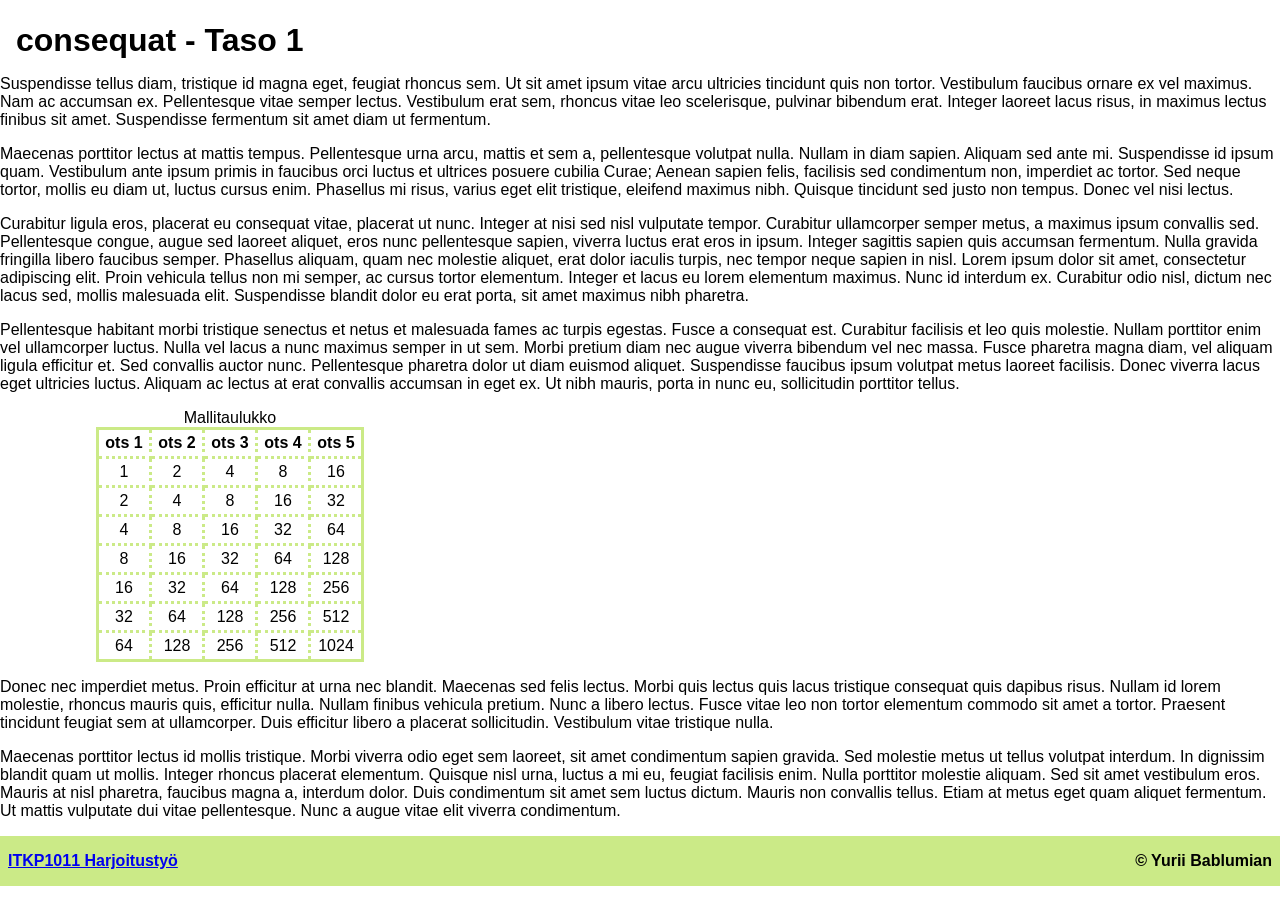
<file: consequat/index.html>
<!DOCTYPE html> 
<html lang="fi" xmlns="http://www.w3.org/1999/xhtml" xml:lang="fi">
    <head>
        <meta charset="utf-8">
        <meta name="viewport" content="width=device-width, initial-scale=1.0" />
        <base href="../"/>
		<title>consequat - ITKP1011-Harjoitustyö</title>
		<link rel="stylesheet" href="style.css">
    	<script src="https://appro.mit.jyu.fi/tools/htmlinspector/html-inspector.js"></script> 
    	<script src="https://appro.mit.jyu.fi/tools/itkp1011/itkp1011.js"></script> 
    </head>
<body>
    <div id="wrapper">
        <!--#include virtual="../itkp1011.ssi"-->

        <main>
            <h1>consequat - Taso 1</h1>

            <p>Suspendisse tellus diam, tristique id magna eget, feugiat rhoncus sem. Ut sit amet ipsum vitae arcu ultricies tincidunt quis non tortor. Vestibulum faucibus ornare ex vel maximus. Nam ac accumsan ex. Pellentesque vitae semper lectus. Vestibulum erat sem, rhoncus vitae leo scelerisque, pulvinar bibendum erat. Integer laoreet lacus risus, in maximus lectus finibus sit amet. Suspendisse fermentum sit amet diam ut fermentum.</p>

            <p>Maecenas porttitor lectus at mattis tempus. Pellentesque urna arcu, mattis et sem a, pellentesque volutpat nulla. Nullam in diam sapien. Aliquam sed ante mi. Suspendisse id ipsum quam. Vestibulum ante ipsum primis in faucibus orci luctus et ultrices posuere cubilia Curae; Aenean sapien felis, facilisis sed condimentum non, imperdiet ac tortor. Sed neque tortor, mollis eu diam ut, luctus cursus enim. Phasellus mi risus, varius eget elit tristique, eleifend maximus nibh. Quisque tincidunt sed justo non tempus. Donec vel nisi lectus.</p>

            <p>Curabitur ligula eros, placerat eu consequat vitae, placerat ut nunc. Integer at nisi sed nisl vulputate tempor. Curabitur ullamcorper semper metus, a maximus ipsum convallis sed. Pellentesque congue, augue sed laoreet aliquet, eros nunc pellentesque sapien, viverra luctus erat eros in ipsum. Integer sagittis sapien quis accumsan fermentum. Nulla gravida fringilla libero faucibus semper. Phasellus aliquam, quam nec molestie aliquet, erat dolor iaculis turpis, nec tempor neque sapien in nisl. Lorem ipsum dolor sit amet, consectetur adipiscing elit. Proin vehicula tellus non mi semper, ac cursus tortor elementum. Integer et lacus eu lorem elementum maximus. Nunc id interdum ex. Curabitur odio nisl, dictum nec lacus sed, mollis malesuada elit. Suspendisse blandit dolor eu erat porta, sit amet maximus nibh pharetra.</p>

            <p>Pellentesque habitant morbi tristique senectus et netus et malesuada fames ac turpis egestas. Fusce a consequat est. Curabitur facilisis et leo quis molestie. Nullam porttitor enim vel ullamcorper luctus. Nulla vel lacus a nunc maximus semper in ut sem. Morbi pretium diam nec augue viverra bibendum vel nec massa. Fusce pharetra magna diam, vel aliquam ligula efficitur et. Sed convallis auctor nunc. Pellentesque pharetra dolor ut diam euismod aliquet. Suspendisse faucibus ipsum volutpat metus laoreet facilisis. Donec viverra lacus eget ultricies luctus. Aliquam ac lectus at erat convallis accumsan in eget ex. Ut nibh mauris, porta in nunc eu, sollicitudin porttitor tellus.</p>

            <table>
                <caption>Mallitaulukko</caption>
                <tbody>
                    <tr>
                        <th>ots 1</th>
                        <th>ots 2</th>
                        <th>ots 3</th>
                        <th>ots 4</th>
                        <th>ots 5</th>
                    </tr>
                    <tr>
                        <td>1</td>
                        <td>2</td>
                        <td>4</td>
                        <td>8</td>
                        <td>16</td>
                    </tr>
                    <tr>
                        <td>2</td>
                        <td>4</td>
                        <td>8</td>
                        <td>16</td>
                        <td>32</td>
                    </tr>
                    <tr>
                        <td>4</td>
                        <td>8</td>
                        <td>16</td>
                        <td>32</td>
                        <td>64</td>
                    </tr>
                    <tr>
                        <td>8</td>
                        <td>16</td>
                        <td>32</td>
                        <td>64</td>
                        <td>128</td>
                    </tr>
                    <tr>
                        <td>16</td>
                        <td>32</td>
                        <td>64</td>
                        <td>128</td>
                        <td>256</td>
                    </tr>
                    <tr>
                        <td>32</td>
                        <td>64</td>
                        <td>128</td>
                        <td>256</td>
                        <td>512</td>
                    </tr>
                    <tr>
                        <td>64</td>
                        <td>128</td>
                        <td>256</td>
                        <td>512</td>
                        <td>1024</td>
                    </tr>
                </tbody>
            </table>

            <p>Donec nec imperdiet metus. Proin efficitur at urna nec blandit. Maecenas sed felis lectus. Morbi quis lectus quis lacus tristique consequat quis dapibus risus. Nullam id lorem molestie, rhoncus mauris quis, efficitur nulla. Nullam finibus vehicula pretium. Nunc a libero lectus. Fusce vitae leo non tortor elementum commodo sit amet a tortor. Praesent tincidunt feugiat sem at ullamcorper. Duis efficitur libero a placerat sollicitudin. Vestibulum vitae tristique nulla.</p>

            <p>Maecenas porttitor lectus id mollis tristique. Morbi viverra odio eget sem laoreet, sit amet condimentum sapien gravida. Sed molestie metus ut tellus volutpat interdum. In dignissim blandit quam ut mollis. Integer rhoncus placerat elementum. Quisque nisl urna, luctus a mi eu, feugiat facilisis enim. Nulla porttitor molestie aliquam. Sed sit amet vestibulum eros. Mauris at nisl pharetra, faucibus magna a, interdum dolor. Duis condimentum sit amet sem luctus dictum. Mauris non convallis tellus. Etiam at metus eget quam aliquet fermentum. Ut mattis vulputate dui vitae pellentesque. Nunc a augue vitae elit viverra condimentum.</p>

        </main>
    </div>

    <footer>
        <a href="./">ITKP1011 Harjoitustyö</a>
        <span>© Yurii Bablumian</span>
    </footer>

</body>
</html>
</file>
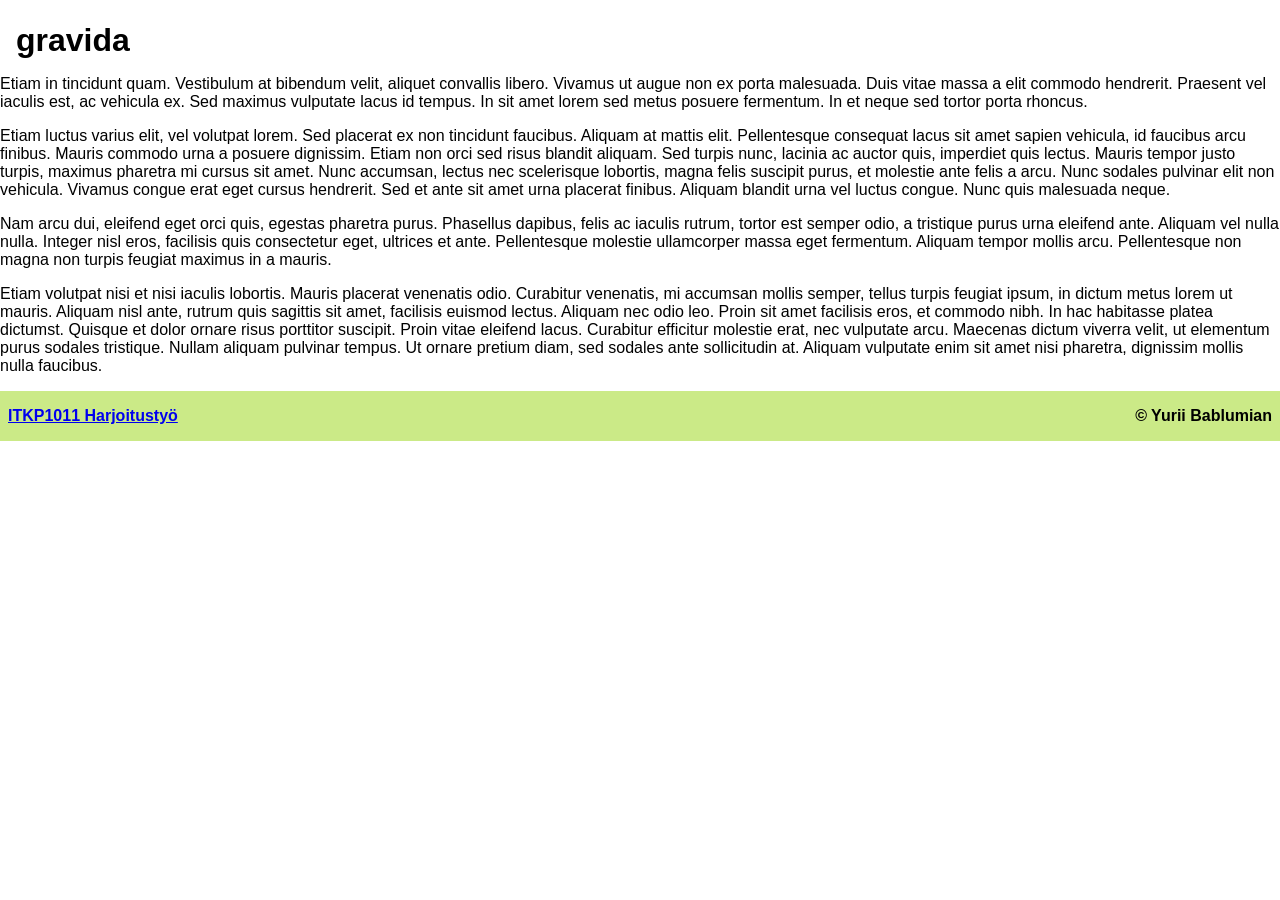
<file: gravida/index.html>
<!DOCTYPE html> 
<html lang="fi" xmlns="http://www.w3.org/1999/xhtml" xml:lang="fi">
    <head>
        <meta charset="utf-8">
        <meta name="viewport" content="width=device-width, initial-scale=1" >
        <base href="../"/>
		<title>gravida - ITKP1011-Harjoitustyö</title>
		<link rel="stylesheet" href="style.css">
    	<script src="https://appro.mit.jyu.fi/tools/htmlinspector/html-inspector.js"></script> 
    	<script src="https://appro.mit.jyu.fi/tools/itkp1011/itkp1011.js"></script> 
    </head>
<body>
<div id="wrapper">
        <!--#include virtual="../itkp1011.ssi"-->
    <main>
        <h1>gravida</h1>
        <p>Etiam in tincidunt quam. Vestibulum at bibendum velit, aliquet convallis libero. Vivamus ut augue non ex porta malesuada. Duis vitae massa a elit commodo hendrerit. Praesent vel iaculis est, ac vehicula ex. Sed maximus vulputate lacus id tempus. In sit amet lorem sed metus posuere fermentum. In et neque sed tortor porta rhoncus.</p>

        <p>Etiam luctus varius elit, vel volutpat lorem. Sed placerat ex non tincidunt faucibus. Aliquam at mattis elit. Pellentesque consequat lacus sit amet sapien vehicula, id faucibus arcu finibus. Mauris commodo urna a posuere dignissim. Etiam non orci sed risus blandit aliquam. Sed turpis nunc, lacinia ac auctor quis, imperdiet quis lectus. Mauris tempor justo turpis, maximus pharetra mi cursus sit amet. Nunc accumsan, lectus nec scelerisque lobortis, magna felis suscipit purus, et molestie ante felis a arcu. Nunc sodales pulvinar elit non vehicula. Vivamus congue erat eget cursus hendrerit. Sed et ante sit amet urna placerat finibus. Aliquam blandit urna vel luctus congue. Nunc quis malesuada neque.</p>

        <p>Nam arcu dui, eleifend eget orci quis, egestas pharetra purus. Phasellus dapibus, felis ac iaculis rutrum, tortor est semper odio, a tristique purus urna eleifend ante. Aliquam vel nulla nulla. Integer nisl eros, facilisis quis consectetur eget, ultrices et ante. Pellentesque molestie ullamcorper massa eget fermentum. Aliquam tempor mollis arcu. Pellentesque non magna non turpis feugiat maximus in a mauris.</p>

        <p>Etiam volutpat nisi et nisi iaculis lobortis. Mauris placerat venenatis odio. Curabitur venenatis, mi accumsan mollis semper, tellus turpis feugiat ipsum, in dictum metus lorem ut mauris. Aliquam nisl ante, rutrum quis sagittis sit amet, facilisis euismod lectus. Aliquam nec odio leo. Proin sit amet facilisis eros, et commodo nibh. In hac habitasse platea dictumst. Quisque et dolor ornare risus porttitor suscipit. Proin vitae eleifend lacus. Curabitur efficitur molestie erat, nec vulputate arcu. Maecenas dictum viverra velit, ut elementum purus sodales tristique. Nullam aliquam pulvinar tempus. Ut ornare pretium diam, sed sodales ante sollicitudin at. Aliquam vulputate enim sit amet nisi pharetra, dignissim mollis nulla faucibus.</p>
    </main>
</div>

    <footer>
        <a href="./">ITKP1011 Harjoitustyö</a>
        <span>© Yurii Bablumian</span>
    </footer>

</body>
</html>
</file>
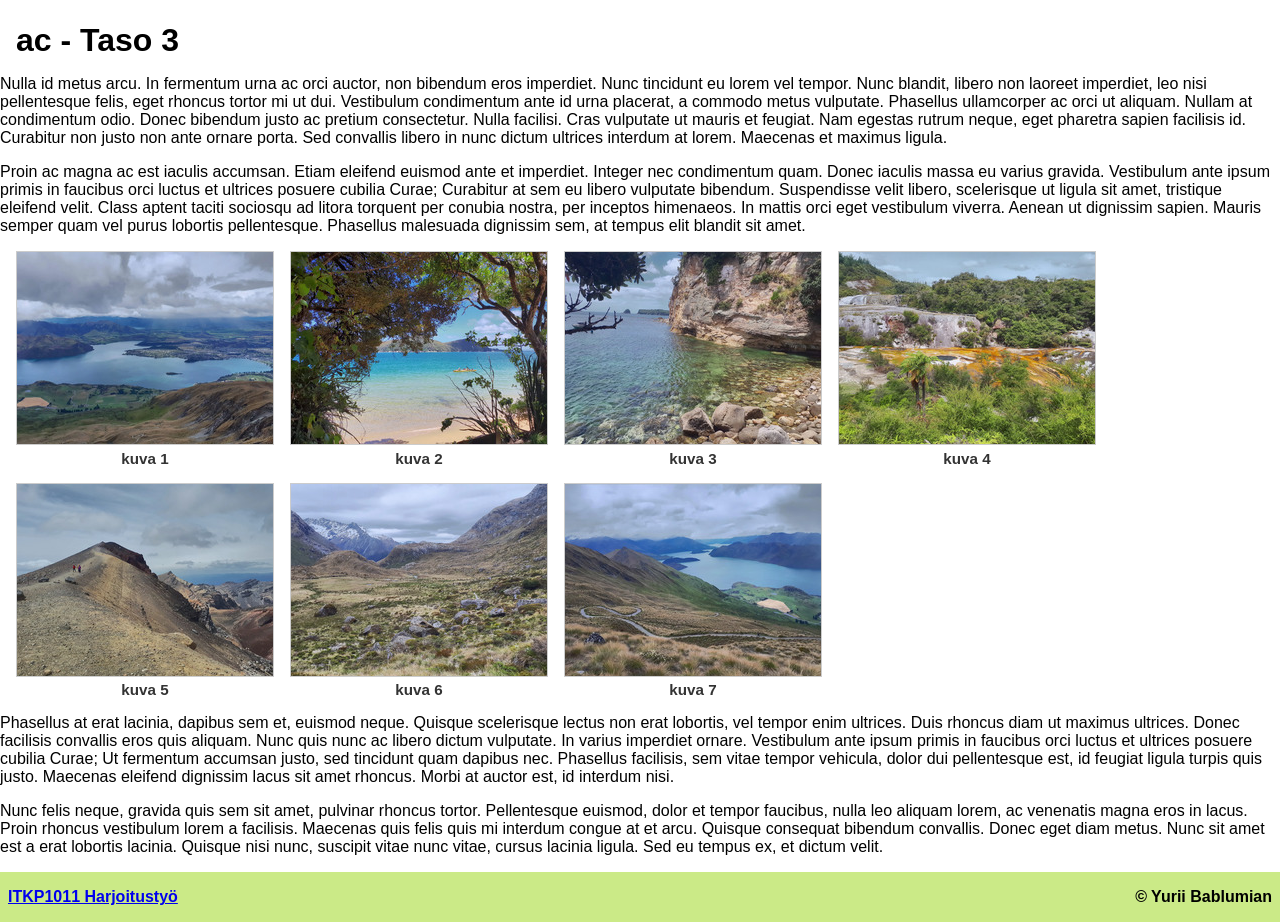
<file: consequat/ac/index.html>
<!DOCTYPE html> 
<html lang="fi" xmlns="http://www.w3.org/1999/xhtml" xml:lang="fi">
    <head>
        <meta charset="utf-8">
        <meta name="viewport" content="width=device-width, initial-scale=1" >
        <base href="./"/>
		<title>ac - ITKP1011-Harjoitustyö</title>
		<link rel="stylesheet" href="../../style.css">
    	<script src="https://appro.mit.jyu.fi/tools/htmlinspector/html-inspector.js"></script> 
    	<script src="https://appro.mit.jyu.fi/tools/itkp1011/itkp1011.js"></script> 
    </head>
<body>

    <div id="wrapper">
        <!--#include virtual="../itkp1011.ssi"-->

        <main>
            <h1>ac - Taso 3</h1>

            <p>Nulla id metus arcu. In fermentum urna ac orci auctor, non bibendum eros imperdiet. Nunc tincidunt eu lorem vel tempor. Nunc blandit, libero non laoreet imperdiet, leo nisi pellentesque felis, eget rhoncus tortor mi ut dui. Vestibulum condimentum ante id urna placerat, a commodo metus vulputate. Phasellus ullamcorper ac orci ut aliquam. Nullam at condimentum odio. Donec bibendum justo ac pretium consectetur. Nulla facilisi. Cras vulputate ut mauris et feugiat. Nam egestas rutrum neque, eget pharetra sapien facilisis id. Curabitur non justo non ante ornare porta. Sed convallis libero in nunc dictum ultrices interdum at lorem. Maecenas et maximus ligula.</p>

            <p>Proin ac magna ac est iaculis accumsan. Etiam eleifend euismod ante et imperdiet. Integer nec condimentum quam. Donec iaculis massa eu varius gravida. Vestibulum ante ipsum primis in faucibus orci luctus et ultrices posuere cubilia Curae; Curabitur at sem eu libero vulputate bibendum. Suspendisse velit libero, scelerisque ut ligula sit amet, tristique eleifend velit. Class aptent taciti sociosqu ad litora torquent per conubia nostra, per inceptos himenaeos. In mattis orci eget vestibulum viverra. Aenean ut dignissim sapien. Mauris semper quam vel purus lobortis pellentesque. Phasellus malesuada dignissim sem, at tempus elit blandit sit amet.</p>

            <div class="gallery">
            <figure>
                <a href="kuva1_large.jpg">
                    <img src="kuva1.jpg" alt="kuva1">
                </a>
                <figcaption>kuva 1</figcaption>
            </figure>

            <figure>
                <a href="kuva2_large.jpg">
                    <img src="kuva2.jpg" alt="kuva2">
                </a>
                <figcaption>kuva 2</figcaption>
            </figure>

            <figure>
                <a href="kuva3_large.jpg">
                    <img src="kuva3.jpg" alt="kuva3">
                </a>
                <figcaption>kuva 3</figcaption>
            </figure>

            <figure>
                <a href="kuva4_large.jpg">
                    <img src="kuva4.jpg" alt="kuva4">
                </a>
                <figcaption>kuva 4</figcaption>
            </figure>

            <figure>
                <a href="kuva5_large.jpg">
                    <img src="kuva5.jpg" alt="kuva5">
                </a>
                <figcaption>kuva 5</figcaption>
            </figure>

            <figure>
                <a href="kuva6_large.jpg">
                    <img src="kuva6.jpg" alt="kuva6">
                </a>
                <figcaption>kuva 6</figcaption>
            </figure>

            <figure>
                <a href="kuva7_large.jpg">
                    <img src="kuva7.jpg" alt="kuva7">
                </a>
                <figcaption>kuva 7</figcaption>
            </figure>
            </div>

            <p>Phasellus at erat lacinia, dapibus sem et, euismod neque. Quisque scelerisque lectus non erat lobortis, vel tempor enim ultrices. Duis rhoncus diam ut maximus ultrices. Donec facilisis convallis eros quis aliquam. Nunc quis nunc ac libero dictum vulputate. In varius imperdiet ornare. Vestibulum ante ipsum primis in faucibus orci luctus et ultrices posuere cubilia Curae; Ut fermentum accumsan justo, sed tincidunt quam dapibus nec. Phasellus facilisis, sem vitae tempor vehicula, dolor dui pellentesque est, id feugiat ligula turpis quis justo. Maecenas eleifend dignissim lacus sit amet rhoncus. Morbi at auctor est, id interdum nisi.</p>

            <p>Nunc felis neque, gravida quis sem sit amet, pulvinar rhoncus tortor. Pellentesque euismod, dolor et tempor faucibus, nulla leo aliquam lorem, ac venenatis magna eros in lacus. Proin rhoncus vestibulum lorem a facilisis. Maecenas quis felis quis mi interdum congue at et arcu. Quisque consequat bibendum convallis. Donec eget diam metus. Nunc sit amet est a erat lobortis lacinia. Quisque nisi nunc, suscipit vitae nunc vitae, cursus lacinia ligula. Sed eu tempus ex, et dictum velit.</p>

        </main>
    </div>

    <footer>
        <a href="../../">ITKP1011 Harjoitustyö</a>
        <span>© Yurii Bablumian</span>
    </footer>

</body>
</html>
</file>
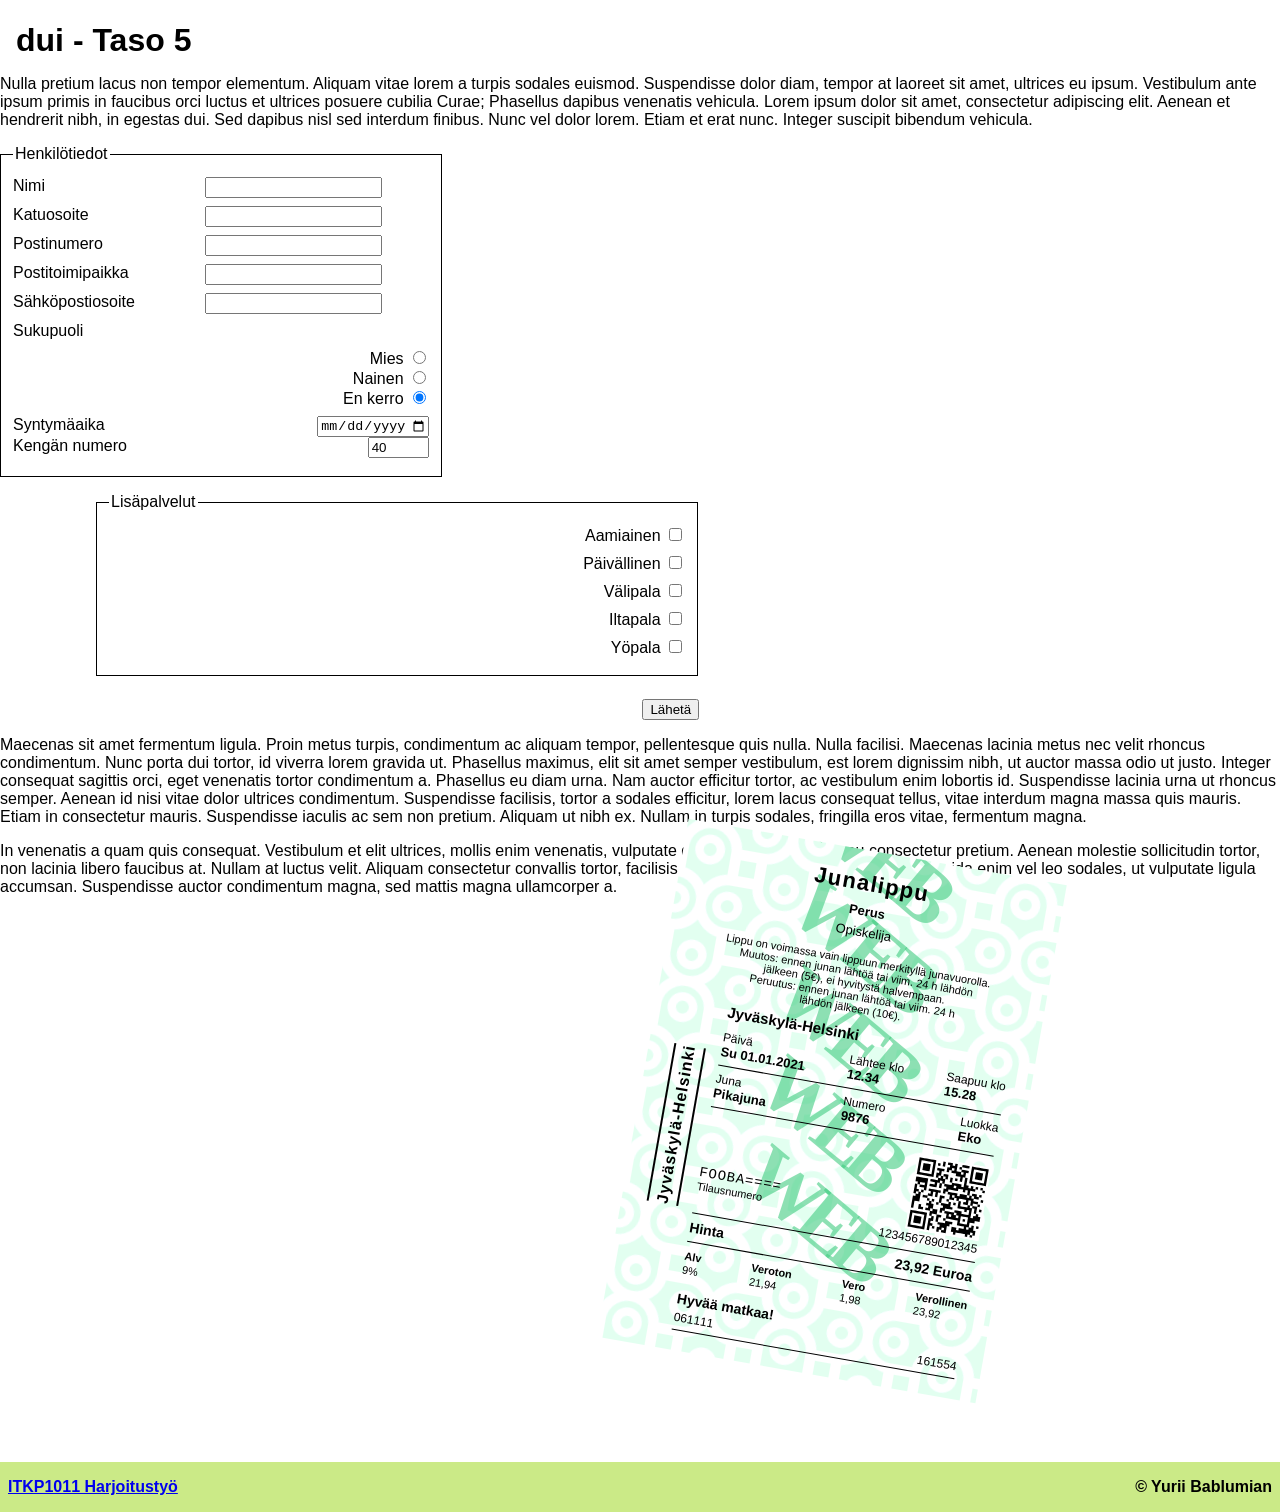
<file: consequat/dui/index.html>
<!DOCTYPE html> 
<html lang="fi" xmlns="http://www.w3.org/1999/xhtml" xml:lang="fi">
    <head>
        <meta charset="utf-8">
        <meta name="viewport" content="width=device-width, initial-scale=1">
        <base href="./"/>
		<title>dui - ITKP1011-Harjoitustyö</title>
		<link rel="stylesheet" href="../../style.css">
    	<script src="https://appro.mit.jyu.fi/tools/htmlinspector/html-inspector.js"></script> 
    	<script src="https://appro.mit.jyu.fi/tools/itkp1011/itkp1011.js"></script> 
    </head>
<body>

    <div id="wrapper">
        <!--#include virtual="../itkp1011.ssi"-->
        
        <main class="dui_page">
            <h1>dui - Taso 5</h1>

            <p>Nulla pretium lacus non tempor elementum. Aliquam vitae lorem a turpis sodales euismod. Suspendisse dolor diam, tempor at laoreet sit amet, ultrices eu ipsum. Vestibulum ante ipsum primis in faucibus orci luctus et ultrices posuere cubilia Curae; Phasellus dapibus venenatis vehicula. Lorem ipsum dolor sit amet, consectetur adipiscing elit. Aenean et hendrerit nibh, in egestas dui. Sed dapibus nisl sed interdum finibus. Nunc vel dolor lorem. Etiam et erat nunc. Integer suscipit bibendum vehicula.</p>

            <form action="https://appro.mit.jyu.fi/cgi-bin/view.cgi" method="post">
                <fieldset>
                    <legend>Henkilötiedot</legend>

                    <p>
                        <label for="nimi">Nimi</label>
                        <input type="text" id="nimi" name="nimi" required="required" />
                    </p>
                    <p>
                        <label for="katuosoite">Katuosoite</label>
                        <input type="text" id="katuosoite" name="katuosoite" required="required" />
                    </p>
                    <p>
                        <label for="postinumero">Postinumero</label>
                        <input type="text" id="postinumero" name="postinumero" required="required" />
                    </p>
                    <p>
                        <label for="postitoimipaikka">Postitoimipaikka</label>
                        <input type="text" id="postitoimipaikka" name="postitoimipaikka" required="required" />
                    </p>
                    <p>
                        <label for="sahkoposti">Sähköpostiosoite</label>
                        <input type="email" id="sahkoposti" name="sahkoposti" required="required" />
                    </p>
                        <p class="radio_group">
                            <label>Sukupuoli</label>
                        </p>
                        <p class="radio_item">
                            <label>Mies <input type="radio" name="sukupuoli" value="mies" /></label>
                        </p>
                        <p class="radio_item">
                            <label>Nainen <input type="radio" name="sukupuoli" value="nainen" /></label>
                        </p>
                        <p class="radio_item">
                            <label>En kerro <input type="radio" name="sukupuoli" value="en kerro" checked="checked" /></label>
                        </p>
                        
                        <div class="radio_item_gap">
                            <p class="radio_item">
                                <label for="syntymaaika">Syntymäaika</label>
                                <input type="date" id="syntymaaika" name="syntymaaika" min="1900-01-01" max="2017-01-01" required="required" />
                            </p>
                            <p class="radio_item">
                                <label for="kengan_numero">Kengän numero</label>
                                <input type="number" id="kengan_numero" name="kengan_numero" min="20" max="60" value="40" required="required" />
                            </p>
                        </div>
                </fieldset>
                
                <fieldset class="lisapalvelut_fieldset">
                    <legend>Lisäpalvelut</legend>
                    <p><label>Aamiainen <input type="checkbox" name="lisapalvelut" value="aamiainen" /></label></p>
                    <p><label>Päivällinen <input type="checkbox" name="lisapalvelut" value="paivallinen" /></label></p>
                    <p><label>Välipala <input type="checkbox" name="lisapalvelut" value="valipala" /></label></p>
                    <p><label>Iltapala <input type="checkbox" name="lisapalvelut" value="iltapala" /></label></p>
                    <p><label>Yöpala <input type="checkbox" name="lisapalvelut" value="yopala" /></label></p>
                </fieldset>

<p class="submit_row">
    <input type="submit" value="Lähetä" name="laheta" />
</p>
            </form>

            <p>Maecenas sit amet fermentum ligula. Proin metus turpis, condimentum ac aliquam tempor, pellentesque quis nulla. Nulla facilisi. Maecenas lacinia metus nec velit rhoncus condimentum. Nunc porta dui tortor, id viverra lorem gravida ut. Phasellus maximus, elit sit amet semper vestibulum, est lorem dignissim nibh, ut auctor massa odio ut justo. Integer consequat sagittis orci, eget venenatis tortor condimentum a. Phasellus eu diam urna. Nam auctor efficitur tortor, ac vestibulum enim lobortis id. Suspendisse lacinia urna ut rhoncus semper. Aenean id nisi vitae dolor ultrices condimentum. Suspendisse facilisis, tortor a sodales efficitur, lorem lacus consequat tellus, vitae interdum magna massa quis mauris. Etiam in consectetur mauris. Suspendisse iaculis ac sem non pretium. Aliquam ut nibh ex. Nullam in turpis sodales, fringilla eros vitae, fermentum magna.</p>

            <p>In venenatis a quam quis consequat. Vestibulum et elit ultrices, mollis enim venenatis, vulputate dui. Nam pulvinar urna eu consectetur pretium. Aenean molestie sollicitudin tortor, non lacinia libero faucibus at. Nullam at luctus velit. Aliquam consectetur convallis tortor, facilisis porttitor sapien facilisis a. Nullam gravida enim vel leo sodales, ut vulputate ligula accumsan. Suspendisse auctor condimentum magna, sed mattis magna ullamcorper a.</p>
            
    <div class="ticket">
        <div class="ticket_watermark">
            <span>WEB</span>
            <span>WEB</span>
            <span>WEB</span>
            <span>WEB</span>
            <span>WEB</span>
        </div>

    <div class="ticket_content">
        <div class="ticket_header">
            <h2 class="ticket_title">Junalippu</h2>
            <p class="ticket_type_bold">Perus</p>
            <p class="ticket_type">Opiskelija</p>
        </div>

    <div class="ticket_info_text">
        <p>Lippu on voimassa vain lippuun merkityllä junavuorolla.</p>
        <p>Muutos: ennen junan lähtöä tai viim. 24 h lähdön</p>
        <p>jälkeen (5€), ei hyvitystä halvempaan.</p>
        <p>Peruutus: ennen junan lähtöä tai viim. 24 h</p>
        <p>lähdön jälkeen (10€).</p>
    </div>

        <div class="ticket_body">
            <div class="ticket_vertical_text">
                Jyväskylä-Helsinki
            </div>

            <div class="ticket_main">
                <p class="ticket_route">Jyväskylä-Helsinki</p>

                <div class="ticket_row">
                    <div class="ticket_col">
                        <span class="ticket_label">Päivä</span>
                        <span class="ticket_value"><strong>Su 01.01.2021</strong></span>
                    </div>
                    <div class="ticket_col">
                        <span class="ticket_label">Lähtee klo</span>
                        <span class="ticket_value"><strong>12.34</strong></span>
                    </div>
                    <div class="ticket_col">
                        <span class="ticket_label">Saapuu klo</span>
                        <span class="ticket_value"><strong>15.28</strong></span>
                    </div>
                </div>

                <hr class="ticket_hr" />

                <div class="ticket_row">
                    <div class="ticket_col">
                        <span class="ticket_label">Juna</span>
                        <span class="ticket_value"><strong>Pikajuna</strong></span>
                    </div>
                    <div class="ticket_col">
                        <span class="ticket_label">Numero</span>
                        <span class="ticket_value"><strong>9876</strong></span>
                    </div>
                    <div class="ticket_col">
                        <span class="ticket_label">Luokka</span>
                        <span class="ticket_value"><strong>Eko</strong></span>
                    </div>
                </div>

                <hr class="ticket_hr" />

                <div class="ticket_qr_row">
                    <div class="ticket_barcode_area">
                        <span class="ticket_barcode_text">FOOBA====</span>
                        <span class="ticket_order_label">Tilausnumero</span>
                    </div>
                    <img src="qrcode.svg" alt="QR-koodi" class="ticket_qr" />
                </div>
                
                <div class="ticket_order_number_bottom">
                    123456789012345
                </div>

                <hr class="ticket_hr" />

                <div class="ticket_price_row">
                    <strong class="ticket_price_label">Hinta</strong>
                    <strong class="ticket_price_value">23,92 Euroa</strong>
                </div>

                <hr class="ticket_hr" />

                <div class="ticket_tax_row">
                    <div class="ticket_tax_col">
                        <span class="ticket_tax_label">Alv</span>
                        <span>9%</span>
                    </div>
                    <div class="ticket_tax_col">
                        <span class="ticket_tax_label">Veroton</span>
                        <span>21,94</span>
                    </div>
                    <div class="ticket_tax_col">
                        <span class="ticket_tax_label">Vero</span>
                        <span>1,98</span>
                    </div>
                    <div class="ticket_tax_col">
                        <span class="ticket_tax_label">Verollinen</span>
                        <span>23,92</span>
                    </div>
                </div>

                <div class="ticket_footer_row">
                    <div class="ticket_goodbye_box">
                        <p class="ticket_goodbye"><strong>Hyvää matkaa!</strong></p>
                        <p class="ticket_footer_num">061111</p>
                    </div>
                    <p class="ticket_footer_num ticket_footer_right">161554</p>
                </div>
            </div>
        </div>
    </div>
</div>

        </main>
    </div>

    <footer>
        <a href="../../">ITKP1011 Harjoitustyö</a>
        <span>© Yurii Bablumian</span>
    </footer>

</body>
</html>
</file>
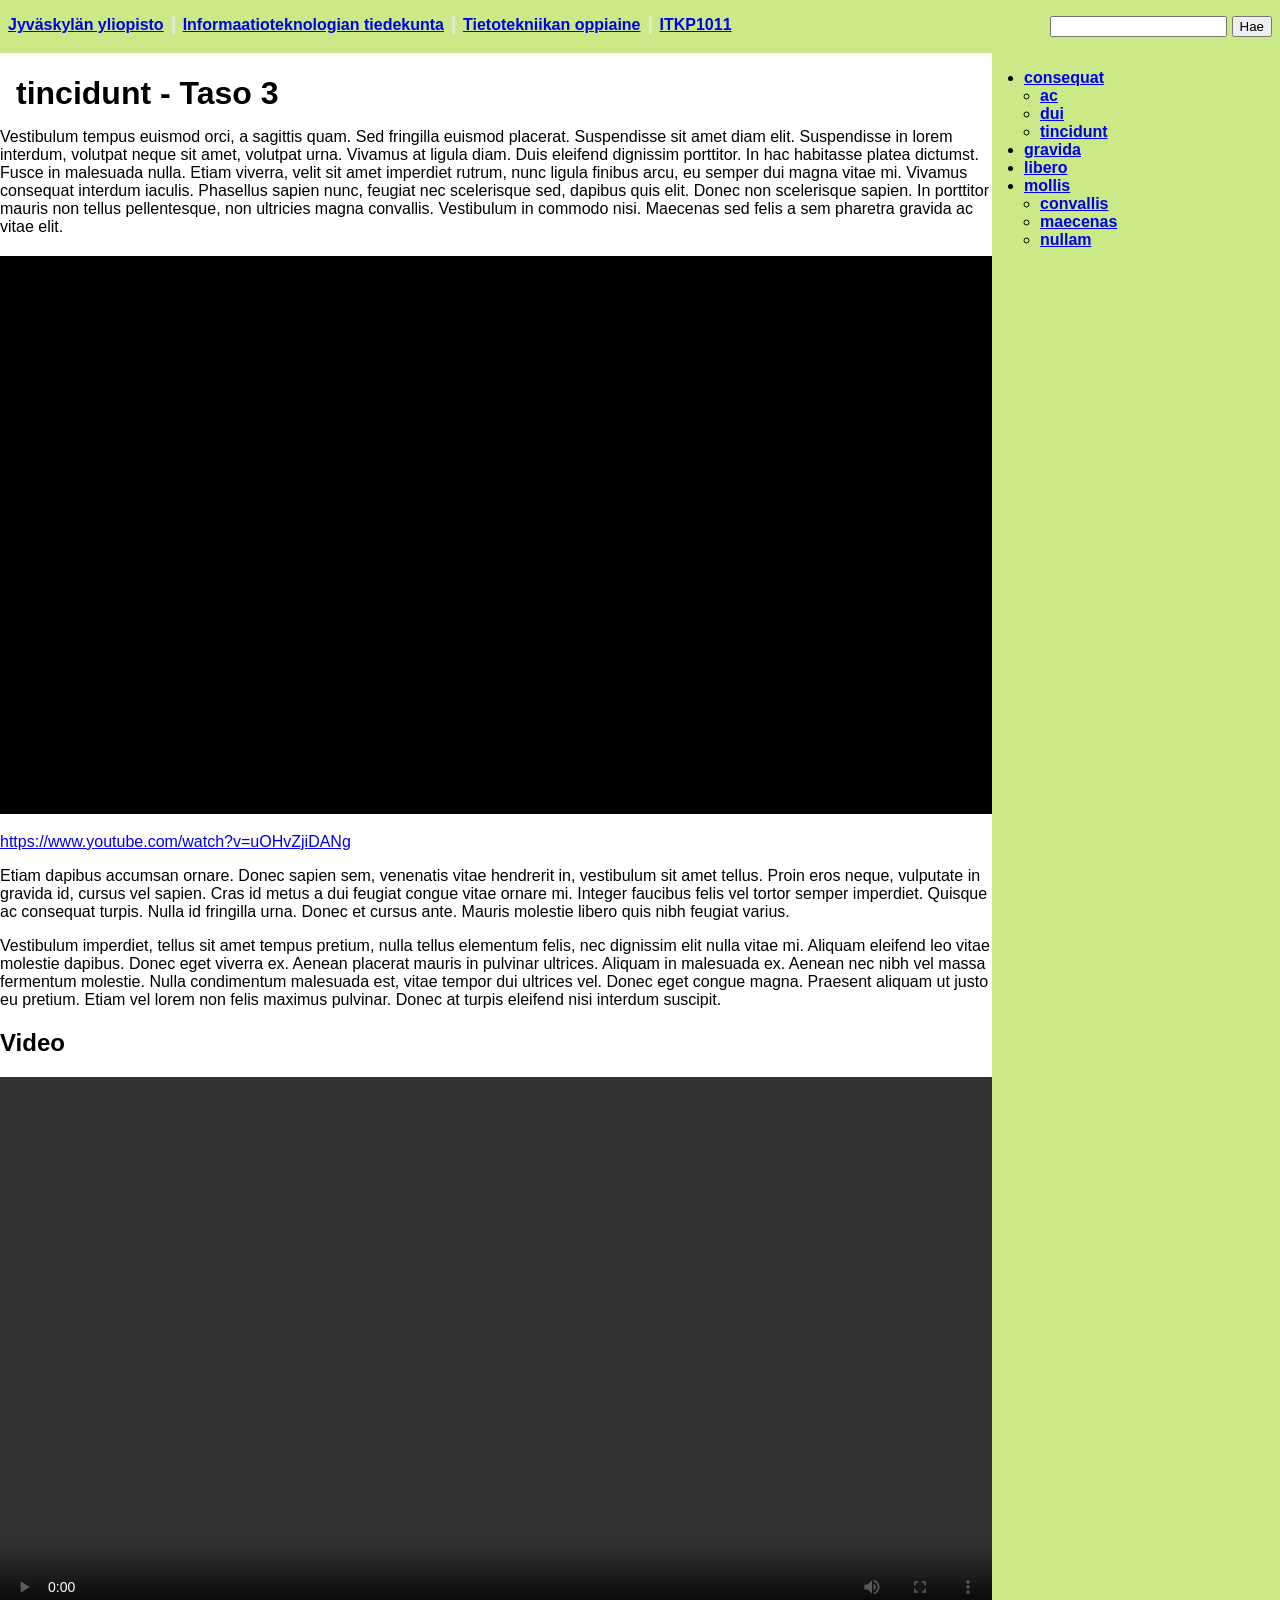
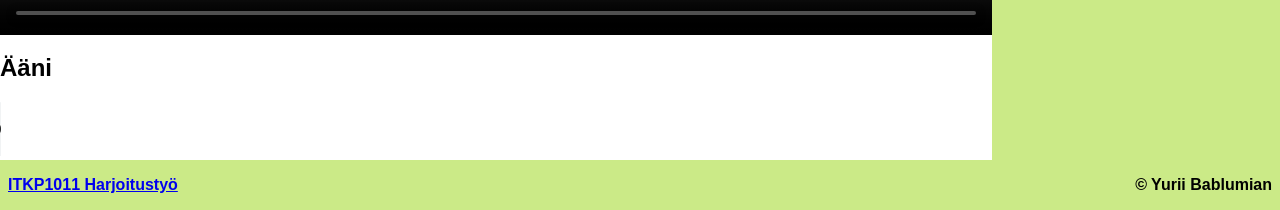
<file: consequat/tincidunt/index.html>
<!DOCTYPE html> 
<html lang="fi" xmlns="http://www.w3.org/1999/xhtml" xml:lang="fi">
<head>
    <meta charset="utf-8">
    <meta name="viewport" content="width=device-width, initial-scale=1">
    <title>tincidunt - ITKP1011-Harjoitustyö</title>
    <link rel="stylesheet" href="../../style.css">
    <script src="https://appro.mit.jyu.fi/tools/htmlinspector/html-inspector.js"></script> 
    <script src="https://appro.mit.jyu.fi/tools/itkp1011/itkp1011.js"></script> 
</head>
<body class="special_layout">
        
<div  class="top_wrapper">
            <header>
                <div class="header_top">
                    <div>
                        <a href="https://www.jyu.fi/">Jyväskylän yliopisto</a>
                        <a href="https://www.jyu.fi/it/">Informaatioteknologian tiedekunta</a>
                        <a href="https://www.jyu.fi/it/fi/opiskelu/kandidaatti-ja-maisteriohjelmat/tietotekniikka">Tietotekniikan oppiaine</a>
                        <a href="https://appro.mit.jyu.fi/itkp1011/">ITKP1011</a>
                    </div>
                    <form action="https://www.google.com/search" method="get" target="_blank">
                        <input type="hidden" name="sitesearch" value="https://appro.mit.jyu.fi/itkp1011/">
                        <input type="text" class="search_box" name="q" placeholder="">
                        <button type="submit" class="search_btn">Hae</button>
                    </form>
                </div>
            </header>

            <nav class="sidebar_mobile">
                <ul>
                    <li><a href="../../consequat/">consequat</a>
                        <ul>
                            <li><a href="../../consequat/ac/">ac</a></li>
                            <li><a href="../../consequat/dui/">dui</a></li>
                            <li><a href="../../consequat/tincidunt/">tincidunt</a></li>
                        </ul>
                    </li>
                    <li><a href="../../gravida/">gravida</a></li>
                    <li><a href="../../libero/">libero</a></li>
                    <li><a href="../../mollis/">mollis</a>
                        <ul>
                            <li><a href="../../mollis/convallis/">convallis</a></li>
                            <li><a href="../../mollis/maecenas/">maecenas</a></li>
                            <li><a href="../../mollis/nullam/">nullam</a></li>
                        </ul>
                    </li>
                </ul>
            </nav>
</div>

        <div class="main_wrapper">
            
            <main class="main_content">
                <h1>tincidunt - Taso 3</h1>

                <p>Vestibulum tempus euismod orci, a sagittis quam. Sed fringilla euismod placerat. Suspendisse sit amet diam elit. Suspendisse in lorem interdum, volutpat neque sit amet, volutpat urna. Vivamus at ligula diam. Duis eleifend dignissim porttitor. In hac habitasse platea dictumst. Fusce in malesuada nulla. Etiam viverra, velit sit amet imperdiet rutrum, nunc ligula finibus arcu, eu semper dui magna vitae mi. Vivamus consequat interdum iaculis. Phasellus sapien nunc, feugiat nec scelerisque sed, dapibus quis elit. Donec non scelerisque sapien. In porttitor mauris non tellus pellentesque, non ultricies magna convallis. Vestibulum in commodo nisi. Maecenas sed felis a sem pharetra gravida ac vitae elit.</p>

                <p>
                    <iframe class="video_place video_youtube" src="https://www.youtube.com/embed/uOHvZjiDANg" allow="fullscreen"></iframe>
                </p>
                <a  href="https://www.youtube.com/watch?v=uOHvZjiDANg">https://www.youtube.com/watch?v=uOHvZjiDANg</a>

                <p>Etiam dapibus accumsan ornare. Donec sapien sem, venenatis vitae hendrerit in, vestibulum sit amet tellus. Proin eros neque, vulputate in gravida id, cursus vel sapien. Cras id metus a dui feugiat congue vitae ornare mi. Integer faucibus felis vel tortor semper imperdiet. Quisque ac consequat turpis. Nulla id fringilla urna. Donec et cursus ante. Mauris molestie libero quis nibh feugiat varius.</p>

                <p>Vestibulum imperdiet, tellus sit amet tempus pretium, nulla tellus elementum felis, nec dignissim elit nulla vitae mi. Aliquam eleifend leo vitae molestie dapibus. Donec eget viverra ex. Aenean placerat mauris in pulvinar ultrices. Aliquam in malesuada ex. Aenean nec nibh vel massa fermentum molestie. Nulla condimentum malesuada est, vitae tempor dui ultrices vel. Donec eget congue magna. Praesent aliquam ut justo eu pretium. Etiam vel lorem non felis maximus pulvinar. Donec at turpis eleifend nisi interdum suscipit.</p>

                <h2>Video</h2>
                <video class="video_place video_local" controls="controls" src="video.mp4"></video>

                <h2>Ääni</h2>
                <audio controls="controls" src="musiikki.mp3"></audio>
            </main>

            <nav class="sidebar">
                <ul>
                    <li><a href="../../consequat/">consequat</a>
                        <ul>
                            <li><a href="../../consequat/ac/">ac</a></li>
                            <li><a href="../../consequat/dui/">dui</a></li>
                            <li><a href="../../consequat/tincidunt/">tincidunt</a></li>
                        </ul>
                    </li>
                    <li><a href="../../gravida/">gravida</a></li>
                    <li><a href="../../libero/">libero</a></li>
                    <li><a href="../../mollis/">mollis</a>
                        <ul>
                            <li><a href="../../mollis/convallis/">convallis</a></li>
                            <li><a href="../../mollis/maecenas/">maecenas</a></li>
                            <li><a href="../../mollis/nullam/">nullam</a></li>
                        </ul>
                    </li>
                </ul>
            </nav>

        </div>

        <footer>
            <a href="../../">ITKP1011 Harjoitustyö</a>
            <span>© Yurii Bablumian</span>
        </footer>

</body>
</html>
</file>
<file: style.css>
/*yhteiset tyylit#*/

body {
    font-family: Verdana, sans-serif;
    color: #000000;
    margin: 0;
    padding: 0;
    min-height: 100vh;
    display: flex;
    flex-direction: column;
}

/*ylävalikko*/
.navbartop {
    box-sizing: border-box;
    text-align: center;
    padding: 0.4em 1em;
    background-color: #CBEA87;
    font-weight: bold;
    color: #DDEAC9;
    display: block;
    width: 100%;
    margin-top: 0;
    margin-bottom: 0;
}

.navbartop a{
    border-left: 0.2em solid #DDEAC9;
    margin-left: 0.5em;
    padding-left: 0.5em;
}

/* Sivuvalikko */
#sidenav {
    background-color: #CBEA87;
    min-width: 15em;
    max-width: 18em;
    min-height: 25em;
    box-sizing: border-box;
    font-weight: bold;
    float: left;
    margin: 1em 0.5em 0.1em 0.5em;
}

/* Alatunniste */
footer {
    background-color: #CBEA87;
    padding: 1em 0.5em;
    display: flex;
    font-weight: bold;
    justify-content: space-between;
}

/* kuva */
#pict {
    width: 32em;
    max-width: 100%;
    display: block;
}

figcaption {
    text-align: center;
    font-weight: bold;
}


#pict_figure {
    text-align: center;
    display: inline-block;
    margin: 1em;
}

.gallery {
    display: flex;
    flex-wrap: wrap;
    gap: 1em;
    margin: 1em;
    justify-content: flex-start;
    align-items: flex-start;
}

.gallery figure {
    margin: 0;
    text-align: center;
}

.special_layout .top_wrapper, .gallery figure a{
    display: block;
}

.gallery img {
    max-width: 16em;
    max-height: 12.5em;
    width: auto;
    height: auto;
    display: block;
    border: 0.1em solid #ccc;
}

.gallery figcaption {
    font-size: 0.95em;
    color: #333;
    margin-top: 0.3em;
    font-weight: bold;
}


/* Erikoislayout */

.special_layout header{
    background-color: #CBEA87;
    padding: 1em 0.5em;
    flex-shrink: 0;
}

.special_layout .header_top a {
    font-weight: bold;
    border-left: 0.2em solid #DDEAC9;
    margin-left: 0.5em;
    padding-left: 0.5em;
}

.special_layout .header_top a:hover {
    background-color: rgba(0, 0, 0, 0.1);
}


.special_layout .main_wrapper {
    display: flex;
    flex: 1;
    gap: 0;
}

.special_layout .main_content {
    flex: 1;
    padding: 0;
    background: white;
    overflow: hidden;
    position: relative;
}

.special_layout .sidebar {
    background-color: #CBEA87;
    padding: 1em;
    width: 16em;
    flex-shrink: 0;
    overflow-y: auto;
    font-weight: bold;
}

.special_layout .sidebar ul,
.special_layout .sidebar_mobile ul {
    margin: 0;
    padding-left: 1em;
}

.special_layout .video_place {
    width: 100%;
    aspect-ratio: 16 / 9;
    background-color: #000;
    display: flex;
    align-items: center;
    justify-content: center;
    color: white;
    font-size: 1em;
    text-decoration: underline;
    margin: 1.2em 0;
    cursor: pointer;
}

.special_layout .header_top a:first-child,
.navbartop a:first-child {
    border-left: 0;
    margin-left: 0;
    padding-left: 0;
}

.special_layout .sidebar_mobile {
    display: none;
}

/* Otsikko */
h1 {
    margin: 0.7em 0.5em 0.1em 0.5em;
}

/* Taulukko */
table {
    border: 0.2em solid #CBEA87;
    border-collapse: collapse;
    margin-left: 6em;
    
}


td, th{
    border: 0.2em solid #CBEA87;
    text-align: center;
    border-style: dotted;
    width: 3em;
    height: 1.5em;

}

iframe {
    width: 80%;
    aspect-ratio: 16 / 9;
    border: none;
}

/* Lomake */

form fieldset.lisapalvelut_fieldset {
    margin-top: 0.3em;
    margin-left: 6em;
    max-width: 36em;
    width: auto;
}

.ticket_footer_right,
form fieldset.lisapalvelut_fieldset p {
    text-align: right;
}


form p.radio_item {
    text-align: right;
    margin: 0;
    overflow: hidden;
}

form label[for] {
    text-align: left;
}


form p.radio_item label[for] {
    float: left;
    width: 8em;
    display: block;
    clear: left;
}
form p.radio_item input[type="date"] {
    float: right;
    display: block;
    width: 8em;
}
form p.radio_item input[type="number"] {
    float: right;
    display: block;
    width: 4em;
}

form p.radio_item label,
form fieldset.lisapalvelut_fieldset label {
    float: none;
    width: auto;
    clear: none;
    display: inline;
}

form fieldset {
    margin: 1em 0;
    border: 0.1em solid #000;
    display: block;
    max-width: 26em;
    width: auto;
}


form p,
div.radio_item_gap {
    margin: 0.5em 0;
    overflow: hidden;
}

form label {
    display: block;
    float: left;
    width: 12em;
    clear: left;
}

form input[type="text"],
form input[type="email"],
form input[type="date"],
form input[type="number"] {
    display: block;
    float: left;
}



form fieldset fieldset {
    clear: both;
}

form p.submit_row {
    margin-left: 6em;
    max-width: 37.7em;
    overflow: hidden;
    text-align: right;
}

form input[type="submit"] {
    clear: both;
    display: inline-block;
    margin-top: 0.5em;
}

form input[type="radio"],
form input[type="checkbox"] {
    float: none;
}

.ticket {
    position: absolute;
    right: 16em;
    top: 53em;
    width: 24em;
    max-width: 24em;
    transform: rotate(10deg);
    background-color: #ffffff;
    background-image: url("consequat/dui/tile.jpg");
    background-repeat: repeat;
    background-size: 20em 20em;
    font-family: Arial, Helvetica, sans-serif;
    color: #000;
    box-shadow: none;   
    overflow: hidden;
    z-index: 1;
    box-sizing: border-box;
}

.ticket_watermark {
    position: absolute;
    top: 35%;
    left: 50%;
    width: 200%;
    height: 200%;
    display: flex;
    flex-direction: column;
    justify-content: center;
    align-items: center;
    z-index: 1;
    transform: translate(-50%, -50%);
}

.ticket_watermark span {
    font-family: Georgia, serif;
    font-weight: 900;
    font-size: 5em;
    color: rgba(65, 204, 128, 0.6);
    margin: 0;
    letter-spacing: -0.125em;
    transform-origin: center center;
    transform: rotate(30deg);
}

.ticket_content {
    position: relative;
    z-index: 2;
    padding: 1.25em 1.5625em;
}

.ticket_header {
    text-align: center;
    margin-bottom: 0.9375em;
}

.ticket_title {
    font-size: 1.375em;
    font-weight: bold;
    margin: 0 0 0.3125em 0;
    letter-spacing: 0.0625em;
}

.ticket_type_bold {
    font-weight: bold;
    font-size: 0.8125em;
    margin: 0;
}

.ticket_type {
    font-size: 0.8125em;
    margin: 0;
    margin-top: 0.5em;
}

.ticket_info_text {
    text-align: center;
    font-size: 0.6875em;
    margin-bottom: 0.9375em;
}

.ticket_info_text p {
    margin: 0;
}

.ticket_body {
    display: flex;
    flex-direction: row;
    align-items: flex-start;
}

.ticket_vertical_text {
    writing-mode: vertical-rl;
    transform: rotate(180deg);
    font-weight: bold;
    font-size: 1em;
    border-left: 0.125em solid black;
    border-right: 0.125em solid black;
    padding: 0 0.3125em;
    margin-right: 0.9375em;
    margin-top: 3em;
    letter-spacing: 0.0625em;
    text-align: center;
    display: flex;
    align-items: center;
    justify-content: center;
}

.dui_page {
    min-height: 90em;
}

.ticket_main {
    flex: 1;
    min-width: 0;
}

.ticket_route {
    font-size: 0.9375em;
    font-weight: bold;
    margin: 0 0 0.6667em 0;
}

.ticket_row {
    display: flex;
    justify-content: space-between;
    margin-bottom: 0.3125em;
}

.ticket_label {
    font-size: 0.75em;
}

.ticket_value {
    font-size: 0.8125em;
}

.ticket_hr {
    border: none;
    border-top: 0.0625em solid black;
    margin: 0.375em 0;
}


.ticket_qr_row {
    display: flex;
    flex-direction: row;
    align-items: flex-end;
    justify-content: space-between;
    margin: 0.3125em 0 0 0; 
    min-height: 5em;
}

.ticket_barcode_area {
    display: flex;
    flex-direction: column;
    justify-content: flex-end;
}

.ticket_order_label {
    font-size: 0.6875em;
}

.ticket_barcode_text {
    font-family: "Courier New", Courier, monospace, sans-serif;
    font-size: 0.875em;
    letter-spacing: 0.0625em;
    margin-top: auto;
}

.ticket_order_number_bottom {
    text-align: right;
    width: 100%;
    font-size: 0.75em;
    margin-top: 0.125em;
}

.ticket_qr {
    width: 4.6875em;
    height: 4.6875em;
    display: block;
}

.ticket_price_row {
    display: flex;
    justify-content: space-between;
    align-items: center;
    margin: 0.3125em 0;
}

.ticket_price_label,
.ticket_price_value {
    font-size: 0.875em;
}

.ticket_tax_row {
    display: flex;
    justify-content: space-between;
    margin: 0.5em 0;
}

.ticket_tax_col {
    display: flex;
    flex-direction: column;
    align-items: flex-start;
    font-size: 0.6875em;
}

.ticket_tax_label {
    font-weight: bold;
    margin-bottom: 0.125em;
}

.ticket_footer_row {
    display: flex;
    justify-content: space-between;
    align-items: flex-end;
    margin-top: 0.9375em;
    border-bottom: 0.0625em solid black;
    padding-bottom: 0.3em;
}

.ticket_col,
.ticket_goodbye_box {
    display: flex;
    flex-direction: column;
}

.ticket_goodbye {
    margin: 0 0 0.3125em 0;
    font-size: 0.875em;
}

.ticket_footer_num {
    font-size: 0.75em;
    margin: 0;
}
/*Tyyli mobiililaitteille*/
@media (max-width: 600px) {

    .ticket {
        position: static;
        margin: 1.25em 1.5em;
        transform: rotate(0deg);
        width: auto;
        max-width: 100%;
        box-shadow: none;
    }

    header {
        order: 2; /* header tulee navbartopin alle */
        flex: 1;        
        min-width: 0;
        padding-right: 0.2em;
        margin-right: 0.3em;
    }

    #sidenav {
        order: 1; /* sivuvalikko tulee vasemmalle */
        float: none;
        min-width: 0;
        width: 48%;
        flex: none;
        overflow: hidden;
        word-break: break-all;
        min-height: unset;
        max-height: unset;
        margin: 0;
        margin-top: 0.75em;
        margin-left: 0.3em;
        margin-right: 0.3em;
    }
    
    .special_layout .top_wrapper {
        display: flex;
        flex-direction: row;
        align-items: flex-start;
        width: 100%;
        box-sizing: border-box;
        padding: 0.5em;
        gap: 0.5em;   
    }

    #wrapper, #top_wrapper {
        display: flex;
        flex-wrap: wrap;
        align-items: flex-start;
    }


    #top_wrapper header {
    flex: 1;
    width: 100%;
    box-sizing: border-box;
    }


    .special_layout body {
        overflow-x: hidden;
        display: flex;
        flex-direction: column;
    }
    
    .special_layout footer {
        box-sizing: border-box;
    }

    .special_layout .main_wrapper {
        flex-direction: column;
    }

    .special_layout header {
        order: 2;
        flex: 1;
        background-color: #CBEA87;
        padding: 0.5em;
        margin: 0;
        min-width: 0;
        box-sizing: border-box;
        overflow: hidden;
    }

    .special_layout .header_top {
        display: flex;
        flex-direction: column;
        align-items: flex-start;
        gap: 0.3em;
        padding: 0;
        font-size: 0.85em;
    }

    .special_layout .sidebar {
        display: none;
    }

    .special_layout .sidebar_mobile {
        display: block;
        background-color: #CBEA87;
        padding: 0.2em;
        font-weight: bold;
        font-size: 0.85em;
        flex-shrink: 0;
        width: 45%;
        box-sizing: border-box;
        order: 1;
    }

    .special_layout .sidebar_mobile a {
        word-break: break-all;
    }

    .special_layout .header_top a {
    border-left: none;
    margin-left: 1em;
    padding-left: 0;
    display: list-item;
    list-style-type: disc;
    word-break: break-all;
    }
    .special_layout .header_top a:first-child {
    border-left: 0;
    margin-left: 1em;
    padding-left: 0;
    }

    .special_layout .header_top div:nth-child(2), .special_layout form {
    display: flex;
    width: 100%;
    gap: 0.3em;
    box-sizing: border-box;
    }

    .special_layout .search_box {
        flex: 1;
        min-width: 0;
        box-sizing: border-box;
        width: 100%;
    }

    .special_layout .search_btn {
        margin: 0;
        flex-shrink: 0;
        white-space: nowrap;
    }

    #sidenav ul {
        padding-left: 1.2em;
        
    }

    main {
        order: 3; 
        width: 100%;
        flex-basis: 100%; /* pääsisältö tulee navbartopin alle */
    }

    .navbartop {
        display: flex;
        flex-direction: column;
        align-items: flex-start;
        text-align: left;
        padding: 0.5em;
        box-sizing: border-box;
        padding-top: 1em;
        margin-top: 1em;
        margin-left: 0.2em;
        margin-right: 0.2em;
        font-size: 0.75em;
        height: 50%;
        min-height: 8rem;
        word-break: break-all;
        font-weight: normal;
    }

    .navbartop a {
        border-left: none;
        padding-left: 0;
        display: list-item;
        list-style-type: disc;
        list-style-position: outside;
        margin-left: 1em; 
        
    }

    iframe,
    .special_layout .video_youtube {
        width: 85%;
        display: block;
        margin: 0 auto;
    }

    .special_layout iframe.video_place {
        width: 85% !important;
        margin: 0 auto !important;
        display: block;
    }

    #top_wrapper {
    display: flex;
    flex-direction: row;
    align-items: flex-start;
    width: 100%;
    }

    table, h1 {
    margin-left: 0;
    }

    .navbartop a:first-child{
            margin-left: 1em;
    }

    form fieldset {
        width: auto;
        max-width: 100%;
        box-sizing: border-box;
        margin: 0.5em 0;
    }

    form fieldset.lisapalvelut_fieldset {
        margin-left: 0;
        width: auto;
        max-width: 100%;
        box-sizing: border-box;
    }

    form label {
        width: auto;
        float: none;
        display: block;
    }

    form input[type="text"],
    form input[type="email"],
    form input[type="date"],
    form input[type="number"] {
        float: none;
        display: block;
        width: 100%;
        box-sizing: border-box;
    }

    form p.radio_item label[for],
    form p.radio_item input[type="date"],
    form p.radio_item input[type="number"] {
        float: none;
        display: block;
        width: auto;
    }

    form input[type="submit"] {
        margin-left: 0;
        display: block;
    }

    form p.submit_row {
    margin-left: 0;
    max-width: 100%;
    }
    form input[type="submit"] {
        margin-left: 0;
        display: inline-block;
    }

}

@media (min-width: 601px) {
    .special_layout .top_wrapper {
        display: flex;
        flex-direction: row;
        align-items: stretch;
        width: 100%;
    }

    .special_layout header {
        flex: 1;
        flex-shrink: 1;
        min-width: 0;
    }

    .special_layout .header_top {
        display: flex;
        justify-content: space-between;
        align-items: flex-start;
        flex-wrap: nowrap;
        gap: 0.6em; 
    }

    .special_layout .header_top > div:first-child {
        display: flex;
        flex-wrap: wrap;
        gap: 0;
        align-items: center;
        flex: 1;
        justify-content: flex-start;
    }

    .special_layout header form {
        flex-shrink: 0;
        display: flex;
        align-items: center;
        gap: 0.3em;
        white-space: nowrap;
    }
}

@media print {
    #top_wrapper, .navbartop, #sidenav, header, .special_layout .sidebar, .special_layout .sidebar_mobile, footer {
        display: none;
    }

    .special_layout .top_wrapper,
    .special_layout .main_wrapper {
        display: block;
    }

    .special_layout .main_content {
        padding: 0;
    }


    body {
    font-family: "Times New Roman", serif;
    margin-top: 0.5cm;
    margin-left: 0.5cm;
    margin-right: 0.5cm;
    margin-bottom: 0.5cm;
    page-break-before: always;
    page-break-inside: avoid;
    page-break-after: always;
    }
}
</file>
